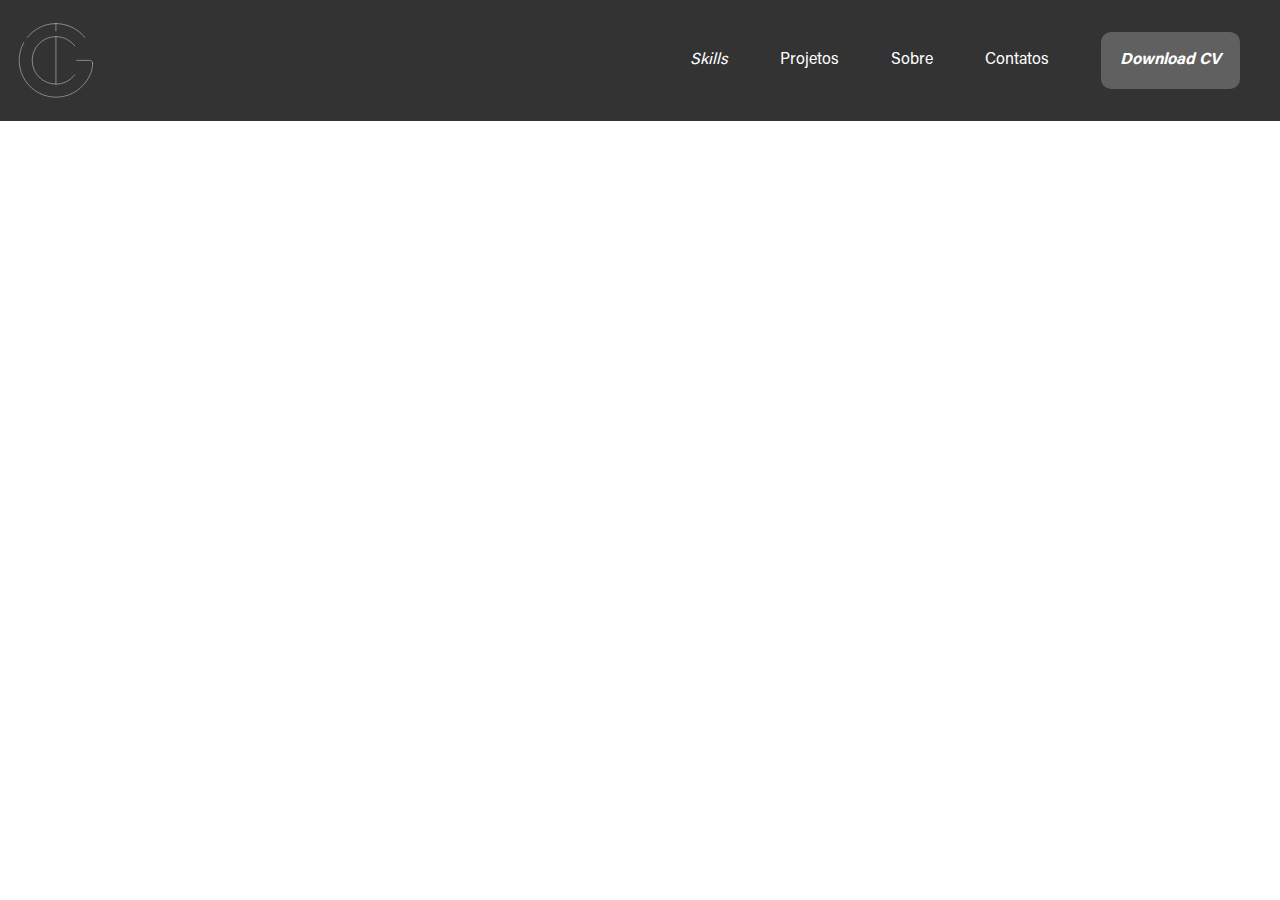
<file: index.html>
<!DOCTYPE html>
<html lang="pt-br">
<head>
    <meta charset="UTF-8">
    <meta name="viewport" content="width=device-width, initial-scale=1.0">
    <title>TCG</title>

    <link rel="stylesheet" href="fonts/fonts.css">
    <link rel="stylesheet" href="reset.css">
    <link rel="stylesheet" href="style.css">
</head>
<body>
    <header>
        <img  id="logo" src="img/LOGO_VECTOR_WT.svg" alt="logo TG">
        <nav>
            <ul>
                <li><em lang="en">Skills</em> </li>
                <li>Projetos</li>
                <li>Sobre</li>
                <li>Contatos</li>
                <li id="button"><em lang="en">Download CV</em></li>
            </ul>
        </nav>
    </header>
</body>
</html>
</file>
<file: fonts/fonts.css>
@font-face {
    font-family: Acumin;
    src: url('Acumin-RPro.woff');
}

@font-face {
    font-family: 'Acumin Italic';
    src: url('Acumin-ItPro.woff');
}

@font-face {
    font-family: 'Acumin Bold';
    src: url('Acumin-BdPro.woff');
}

@font-face {
    font-family: 'Acumin Bold Italic';
    src: url('Acumin-BdItPro.woff');
}

/* *{
    font-family: 'Acumin';
} */
</file>
<file: style.css>
header{
    background-color: #333333;
    font-family: 'Acumin';
    padding: 1em;
    display: flex;
    justify-content: space-between;
    align-items: center;
}
#logo{
    width: 5rem;
}
#button{
    display: inline-block;
    padding: 1.2em;
    background-color: #606060;
    border-radius: 10px;
    font-family: 'Acumin Bold';
    transition: 200ms cubic-bezier(.79,.14,.15,.86);
}
#button:hover{
    color: #333333;
    transform: scale(1.08);
}
li{
    color: white;
    display: inline;
    margin: 0 1.5rem;
    font-style: normal;
}
</file>
